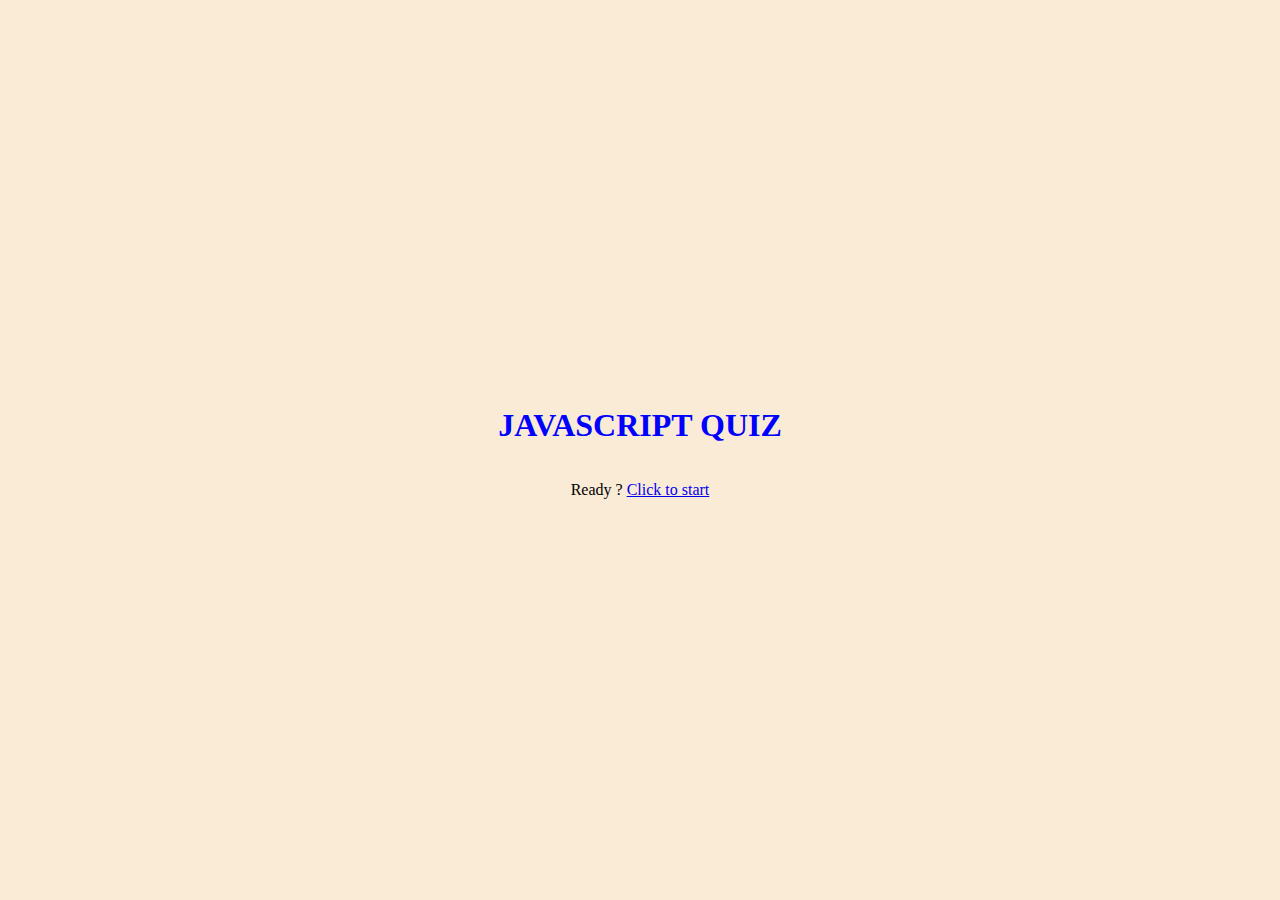
<file: index.html>
<!DOCTYPE html>
<html lang="en">
<head>
    <meta charset="UTF-8">
    <meta name="viewport" content="width=device-width, initial-scale=1.0">
    <title>Quiz App</title>
    <link rel="stylesheet" href="style.css">
</head>
<body>
   <div >
    <h1>JavaScript Quiz</h1>
   </div>
    <p>Ready ? <a href="quiz.html">Click to start</a></p>
    
</body>
</html>
</file>
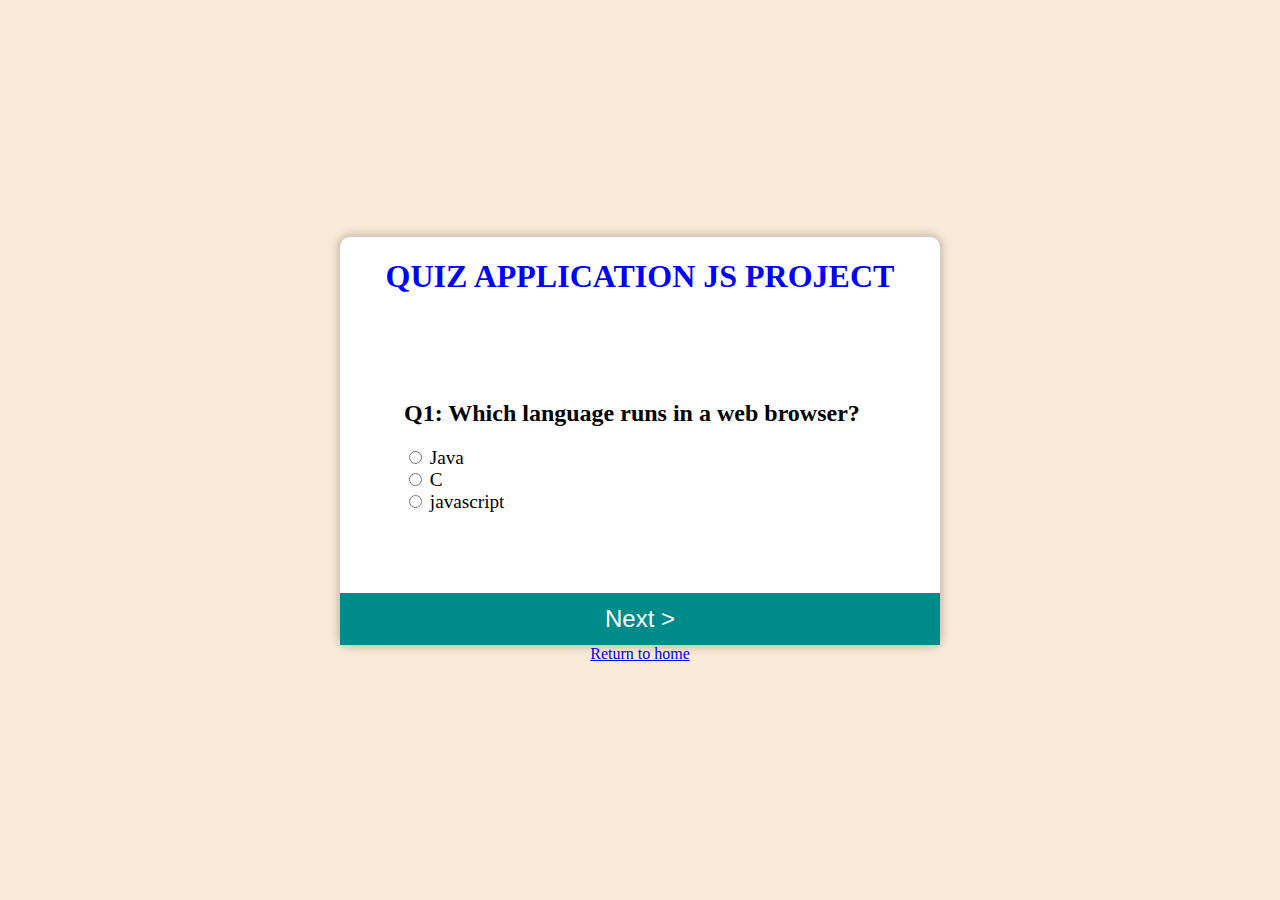
<file: quiz.html>
<!DOCTYPE html>
<html lang="en">
<head>
    <meta charset="UTF-8">
    <meta http-equiv="X-UA-Compatible" content="IE=edge">
    <meta name="viewport" content="width=device-width, initial-scale=1.0">
    <title>Quiz Application</title>
    <link rel="stylesheet" href="style.css">
</head>
<body>
    
     
<div class="quiz-container" id="quiz">
    <h1>quiz application js project</h1>
    <div class="quiz-header">
        <h2 id="question">Question Text</h2>
        <ul>
            <li>
                <input type="radio" name=answer id="a" class="answer">
                <label for="a" id="a_text">Answer</label>
            </li>
            <li>
                <input type="radio" name=answer id="b" class="answer">
                <label for="b" id="b_text">Answer</label>
            </li>
            <li>
                <input type="radio" name=answer id="c" class="answer">
                <label for="c" id="c_text">Answer</label>
            </li>
        </ul>
    </div>
    <div class="btn">
        <button id="next">Next ></button>
    </div>
    
</div>
<a href="index.html">Return to home</a>
    <script src="index.js"></script>   

</body>
</html>
</file>
<file: style.css>
*{
    box-sizing: border-box;
}

body{
    background-color: antiquewhite;
    margin: 0;
    height: 100vh;
    display: flex;
    flex-direction: column;
    align-items: center;
    justify-content: center;
}
h1{
    color: blue;
    text-transform: uppercase;
    text-align: center;
}
.quiz-container{
    background-color: white;
    border-radius: 10px;
    box-shadow: 0 0 10px 2px rgba(100, 100, 100, .4);
    width: 600px;

}

.quiz-header{
    padding: 4rem;
}

ul{
    list-style: none;
    padding: 0;
}
ul li{
    font-size: 1.2rem;
    
}
ul li label{
    cursor: pointer;
    
}

button{
    background-color: darkcyan;
    display: block;
    width: 100%;
    color: white;
    font-size: 1.5em;
    padding: .5em;
    border: none;
}
button:hover{
    background-color: rgb(110, 110, 242);
}
button:focus{
    outline: none;
    background-color: green;
}
.btn{
    display: flex;
}
</file>
